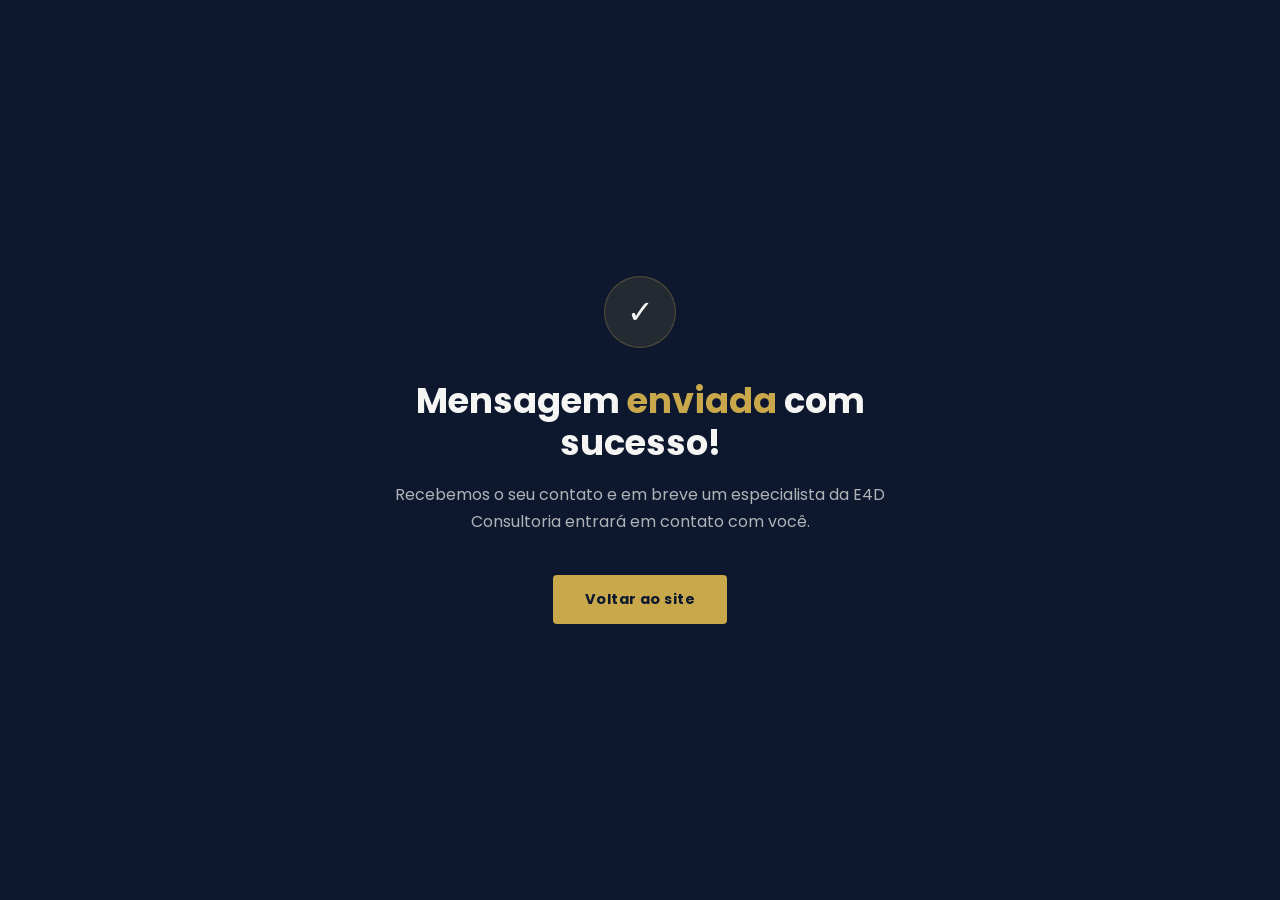
<file: obrigado.html>
<!DOCTYPE html>
<html lang="pt-BR">
<head>
  <meta charset="UTF-8">
  <meta name="viewport" content="width=device-width, initial-scale=1.0">
  <title>Mensagem enviada — E4D Consultoria</title>
  <link rel="preconnect" href="https://fonts.googleapis.com">
  <link rel="preconnect" href="https://fonts.gstatic.com" crossorigin>
  <link href="https://fonts.googleapis.com/css2?family=Poppins:wght@300;400;500;600;700&display=swap" rel="stylesheet">
  <style>
    *, *::before, *::after { box-sizing: border-box; margin: 0; padding: 0; }
    body {
      font-family: 'Poppins', sans-serif;
      background: #0D182E;
      color: #F5F5F3;
      min-height: 100vh;
      display: flex;
      align-items: center;
      justify-content: center;
      padding: 40px 24px;
    }
    .card {
      text-align: center;
      max-width: 520px;
    }
    .icon {
      width: 72px;
      height: 72px;
      border-radius: 50%;
      background: rgba(201,168,76,0.12);
      border: 1px solid rgba(201,168,76,0.3);
      display: flex;
      align-items: center;
      justify-content: center;
      margin: 0 auto 32px;
      font-size: 32px;
    }
    h1 {
      font-size: clamp(1.6rem, 4vw, 2.2rem);
      font-weight: 700;
      line-height: 1.2;
      margin-bottom: 16px;
    }
    h1 span { color: #C9A84C; }
    p {
      font-size: 1rem;
      line-height: 1.7;
      color: rgba(245,245,243,0.7);
      margin-bottom: 40px;
    }
    a {
      display: inline-block;
      padding: 14px 32px;
      background: #C9A84C;
      color: #0D182E;
      font-weight: 700;
      font-size: 0.9rem;
      text-decoration: none;
      border-radius: 4px;
      letter-spacing: 0.03em;
      transition: opacity 0.2s;
    }
    a:hover { opacity: 0.85; }
  </style>
</head>
<body>
  <div class="card">
    <div class="icon">✓</div>
    <h1>Mensagem <span>enviada</span> com sucesso!</h1>
    <p>Recebemos o seu contato e em breve um especialista da E4D Consultoria entrará em contato com você.</p>
    <a href="/">Voltar ao site</a>
  </div>
</body>
</html>
</file>
